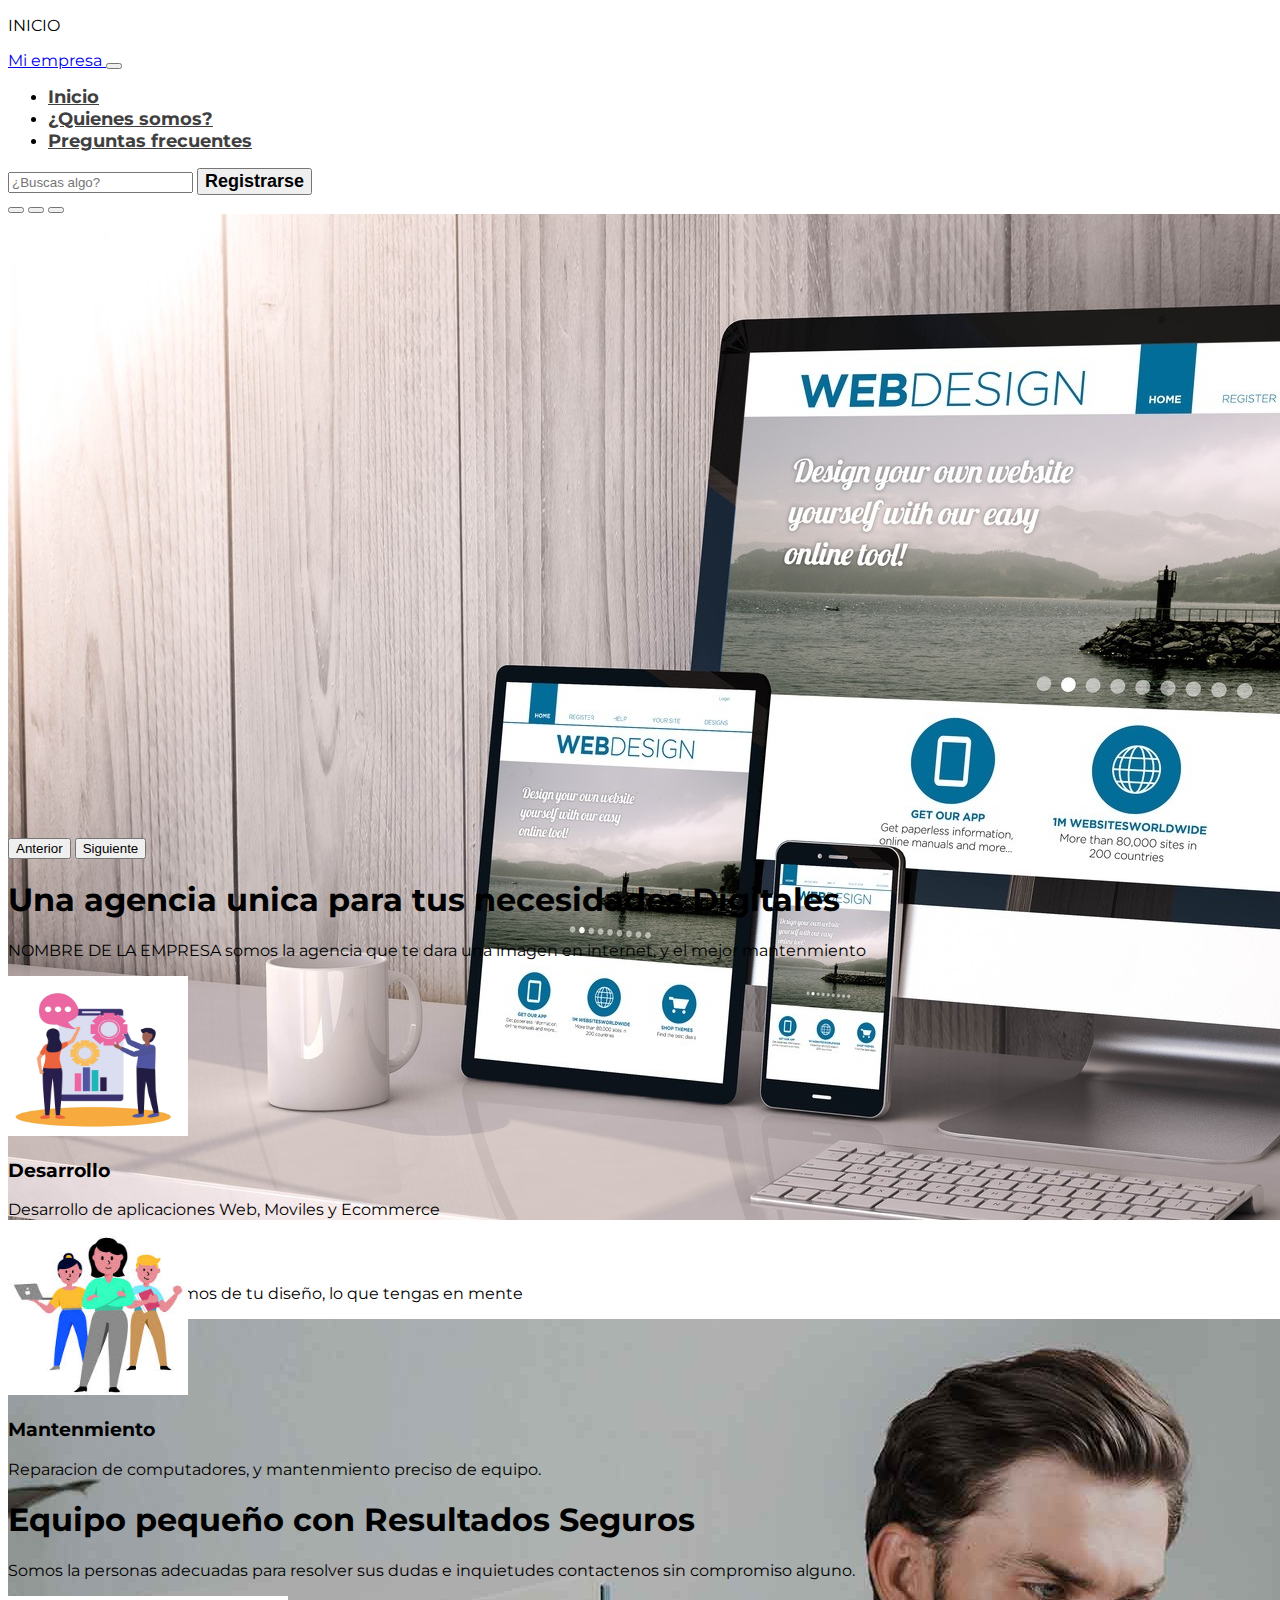
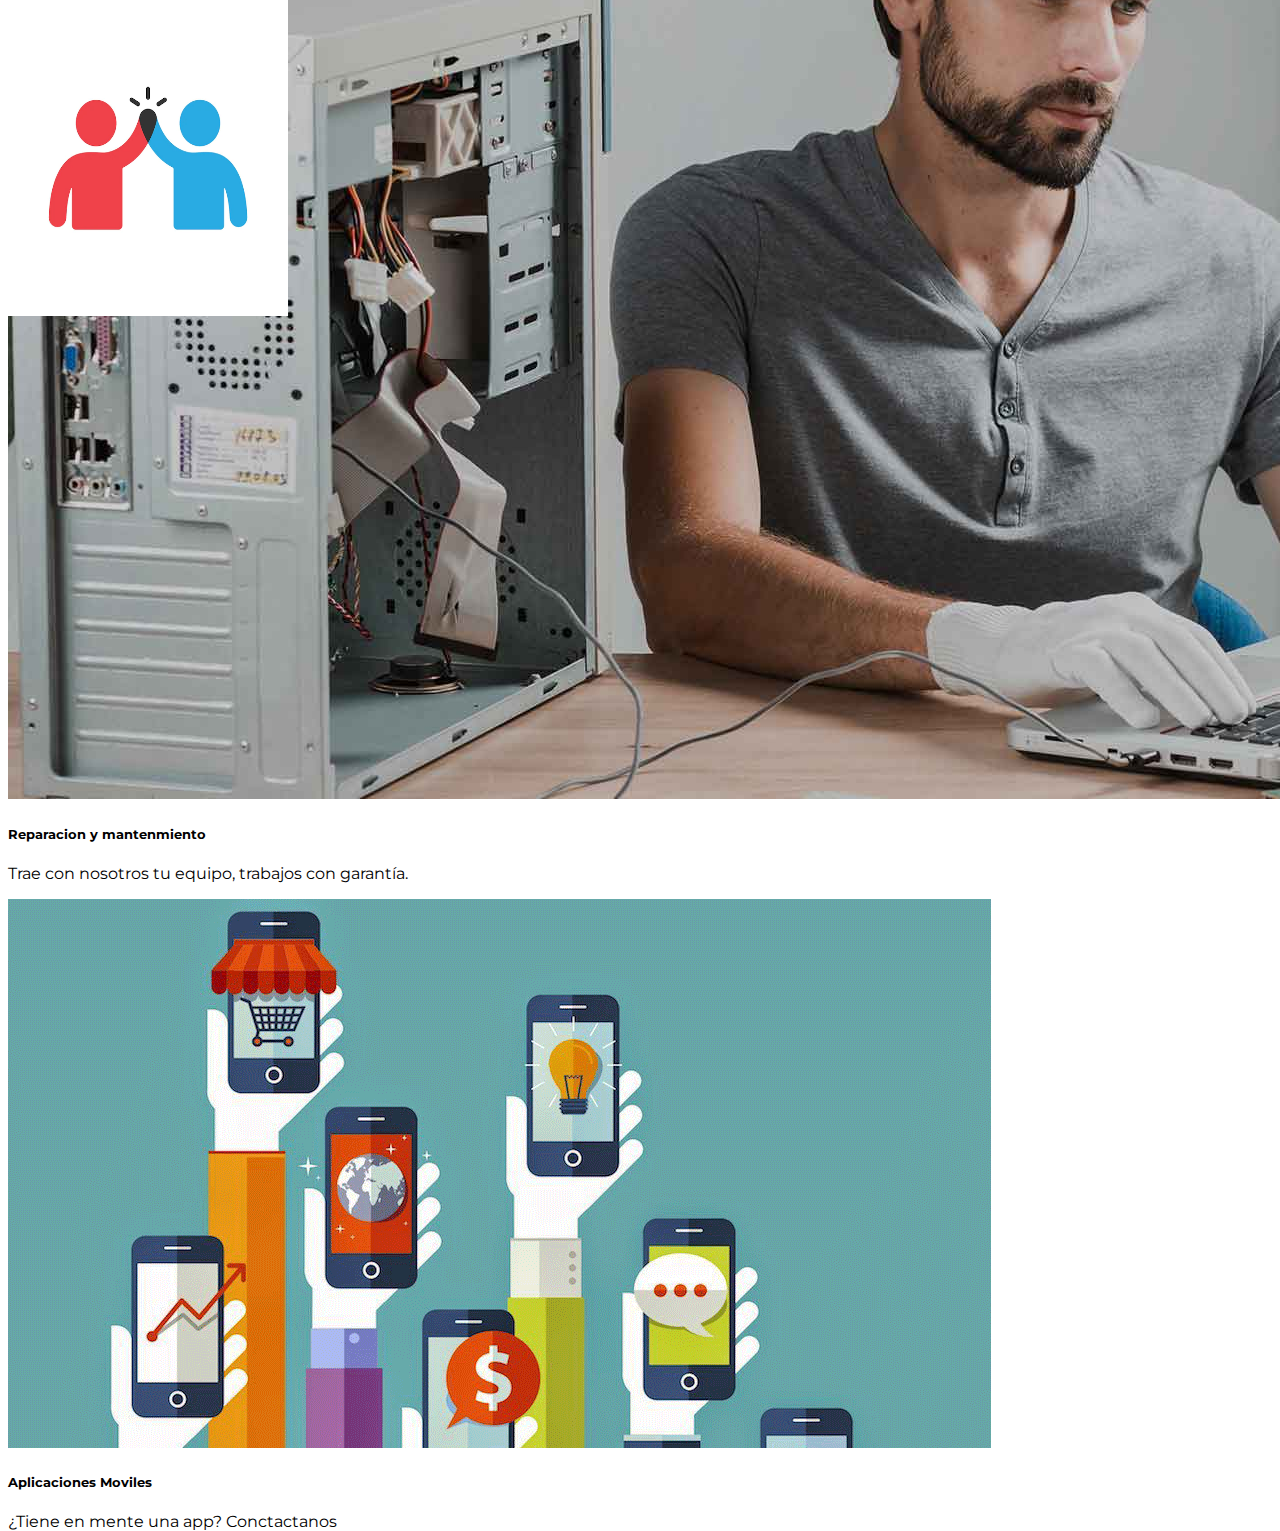
<file: P.final/index.html>
<!doctype html>
<html lang="en">
  <head>
    <!-- Required meta tags -->
    <meta charset="utf-8">
    <meta name="viewport" content="width=device-width, initial-scale=1">

    <!-- Bootstrap CSS -->
    <link href="https://cdn.jsdelivr.net/npm/bootstrap@5.1.3/dist/css/bootstrap.min.css" rel="stylesheet" integrity="sha384-1BmE4kWBq78iYhFldvKuhfTAU6auU8tT94WrHftjDbrCEXSU1oBoqyl2QvZ6jIW3" crossorigin="anonymous">
    <link rel="stylesheet" href="./main.css">
    <title>Main</title>
  </head>

  <body>
    <header class="container-fluid bg-primary d-flex justify-content-center">
        <p class="text-light mb-0 p-2 fs-6">INICIO</p>
    </header>
    <nav class="navbar navbar-expand-lg navbar-light bg-light p-3" id="menu">
        <div class="container-fluid">
            <a class="navbar-brand" href="index.html">
                <span class="text-primary fs-5 fw-bold"> Mi empresa </span>
            </a>
          <button class="navbar-toggler" type="button" data-bs-toggle="collapse" data-bs-target="#navbarSupportedContent" aria-controls="navbarSupportedContent" aria-expanded="false" aria-label="Toggle navigation">
            <span class="navbar-toggler-icon"></span>
          </button>
          <div class="collapse navbar-collapse" id="navbarSupportedContent">
            <ul class="navbar-nav me-auto mb-2 mb-lg-0">
              <li class="nav-item">
                <a class="nav-link active" aria-current="page" href="index.html">Inicio</a>
              </li>
              <li class="nav-item">
                <a class="nav-link" href="quienes.html">¿Quienes somos?</a>
              </li>
              <li class="nav-item">
                <a class="nav-link" href="#">Preguntas frecuentes</a>
              </li>
            </ul>
            <form class="d-flex">
              <input class="form-control me-2" type="search" placeholder="¿Buscas algo?" aria-label="Search">
              <button class="btn btn-primary btn-primary-outline-success" type="button">Registrarse</button>
            </form>
          </div>
        </div>
      </nav>
    <!---------------- IMAGENES ---------------->
    <div id="carouselExampleCaptions" class="carousel slide" data-bs-ride="carousel">
        <div class="carousel-indicators">
          <button type="button" data-bs-target="#carouselExampleCaptions" data-bs-slide-to="0" class="active" aria-current="true" aria-label="Slide 1"></button>
          <button type="button" data-bs-target="#carouselExampleCaptions" data-bs-slide-to="1" aria-label="Slide 2"></button>
          <button type="button" data-bs-target="#carouselExampleCaptions" data-bs-slide-to="2" aria-label="Slide 3"></button>
        </div>
        <div class="carousel-inner">
          <div class="carousel-item active">
            <img src="./img/slide1.jpg" class="d-block w-100" alt="slide1">

            <div class="carousel-caption d-none d-md-block">
              <h5>Diseño Web Profesional</h5>
              <p>Nosotros nos encargamos de tu diseño, lo que tengas en mente</p>
            </div>
          </div>
          <div class="carousel-item">
            <img  src="./img/slide2.jpg" class="d-block w-100" alt="slide2">

            <div class="carousel-caption d-none d-md-block">
              <h5>Reparacion y mantenmiento</h5>
              <p>Trae con nosotros tu equipo, trabajos con garantía.</p>
            </div>
          </div>
          <div class="carousel-item">
            <img src="./img/slide3.png" class="d-block w-100" alt="slide3">

            <div class="carousel-caption d-none d-md-block">
              <h5>Aplicaciones Moviles</h5>
              <p>¿Tiene en mente una app? Conctactanos</p>
            </div>
          </div>
        </div>
        <button class="carousel-control-prev" type="button" data-bs-target="#carouselExampleCaptions" data-bs-slide="prev">
          <span class="carousel-control-prev-icon" aria-hidden="true"></span>
          <span class="visually-hidden">Anterior</span>
        </button>
        <button class="carousel-control-next" type="button" data-bs-target="#carouselExampleCaptions" data-bs-slide="next">
          <span class="carousel-control-next-icon" aria-hidden="true"></span>
          <span class="visually-hidden">Siguiente</span>
        </button>
      </div>
    <!-- Introduccion -->
    <!--poner el nombre de la empresa-->
      <section class="w-50 mx-auto text-center pt-5" id="intro">
        <h1 class="p-3 fs-2 border-top border-3">Una agencia unica para tus necesidades <span class="text-primary">Digitales</span></h1>
        <p class="p-3 fs-4 "><span class="text-primary"> NOMBRE DE LA EMPRESA</span> somos la agencia que te dara una imagen en internet, y el mejor mantenmiento</p>
      </section>

    <!--Servicios-->
      <section class="container-fluid">
        <div class="row w-75 mx-auto servicio-fila">
          <div class="col-lg-6 col-md-12 col-sm-12 d-flex my-5 icono-wrap">
            <img src="img/equipo/dessigne-app.jpg" alt="desarrollo" width="180" height="160">
            <div>
              <h3 class="fs-5 mt-4 px-4 pb-1">Desarrollo</h3>
              <p class="px-4">Desarrollo de aplicaciones Web, Moviles y Ecommerce</p>
            </div>
          </div>

          <div class="col-lg-6 col-md-12 col-sm-12 d-flex my-5 icono-wrap">
            <img src="img/equipo/images.jpg" alt="desarrollo" width="180" height="160">
            <div>
              <h3 class="fs-5 mt-4 px-4 pb-1">Mantenmiento</h3>
              <p class="px-4">Reparacion de computadores, y mantenmiento preciso de equipo.</p>
            </div>
          </div>
        </div>
      </section>
    <!--SOBRE NOSOTROS-->
      <section>
        <div class="w-75 m-auto text-center" id="equipo">
          <h1 class="mb-5 fs-2">Equipo pequeño con <span class="text-primary"> Resultados Seguros</span></h1>
          <p>Somos la personas adecuadas para resolver sus dudas e inquietudes
            contactenos sin compromiso alguno.
          </p>
        </div>
        <div class="mt-5 text-center">
          <img src="./img/equipo/chocando-manos.webp" alt="Imagen de equipo" width="280" height="320">
          <!-- las imagenes tienen unos atributos como
            img-fluid la imagen ocupa el 100 por ciento de
            img-thumbnail se coloca un borde redondeado
            img class="img-fluid"
            ---->
        </div>
      </section>
    <!-- Option 1: Bootstrap Bundle with Popper -->
    <script src="https://cdn.jsdelivr.net/npm/bootstrap@5.1.3/dist/js/bootstrap.bundle.min.js" integrity="sha384-ka7Sk0Gln4gmtz2MlQnikT1wXgYsOg+OMhuP+IlRH9sENBO0LRn5q+8nbTov4+1p" crossorigin="anonymous"></script>

  </body>
</html>
</file>
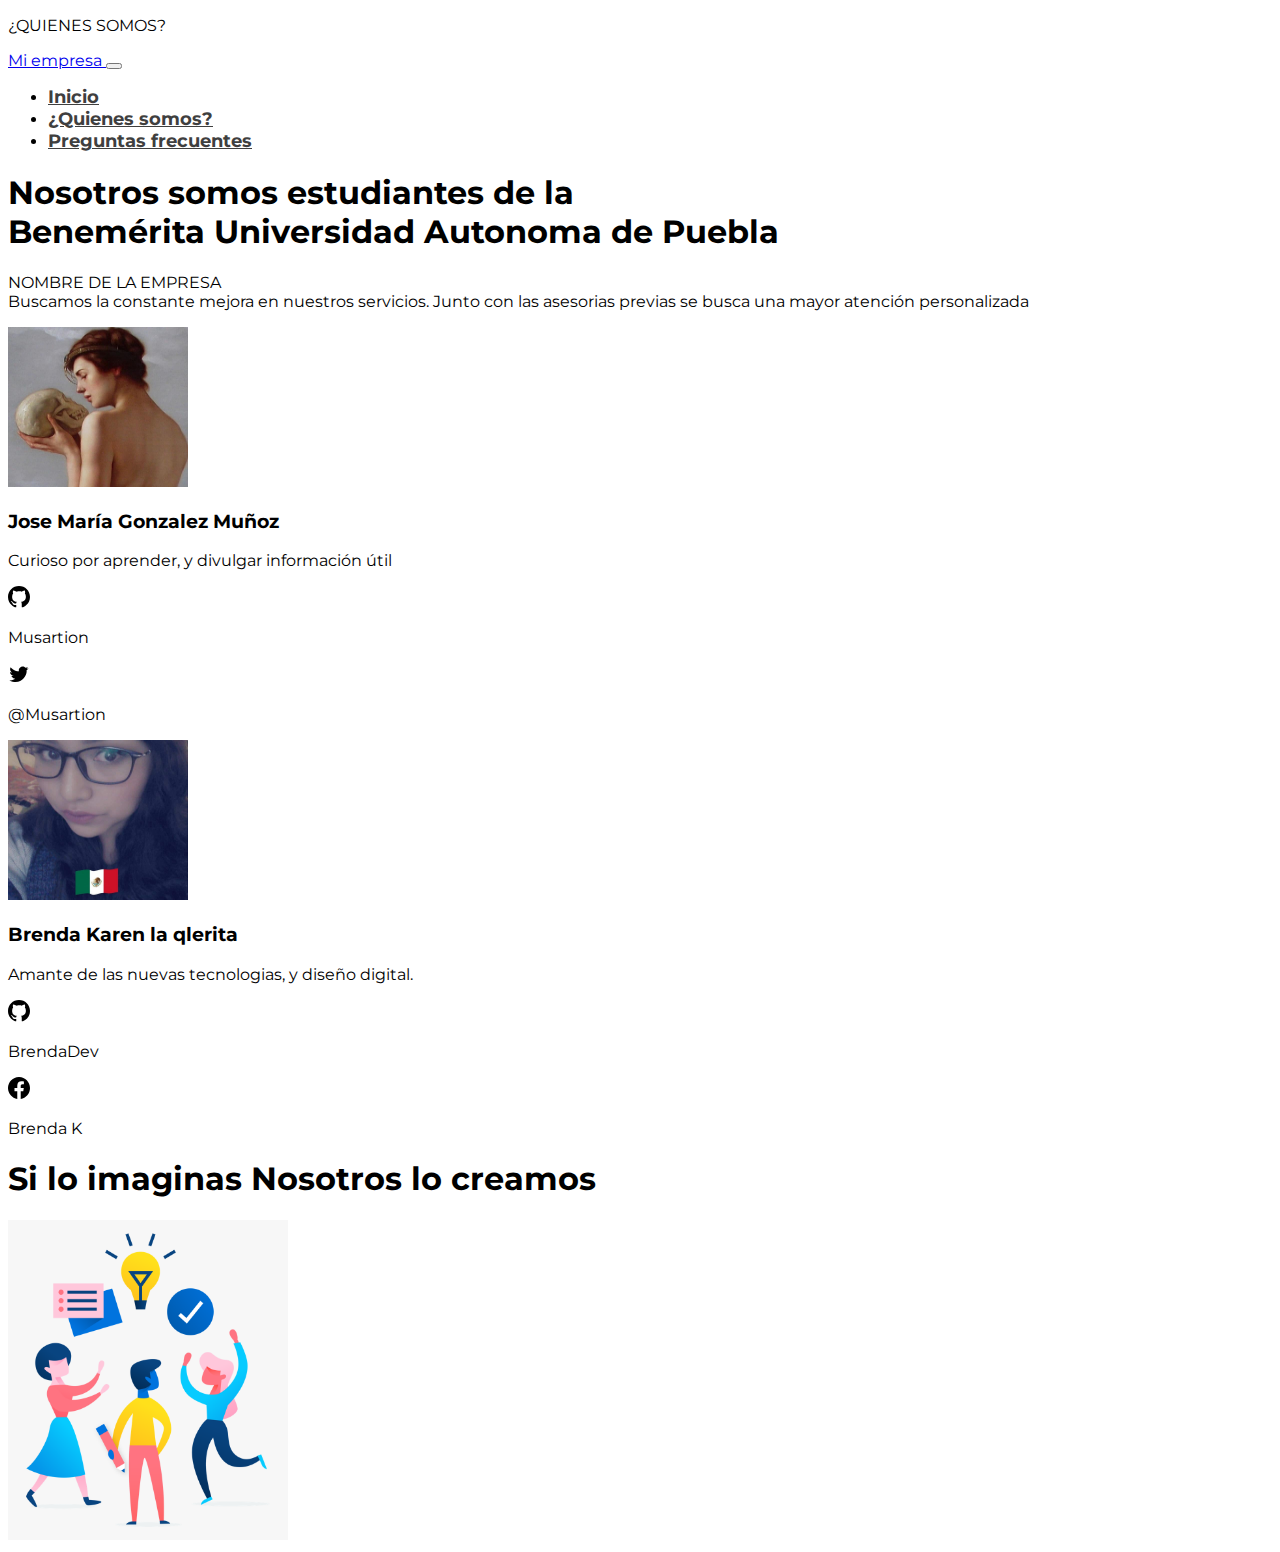
<file: P.final/quienes.html>
<!doctype html>
<html lang="en">
  <head>
    <!-- Required meta tags -->
    <meta charset="utf-8">
    <meta name="viewport" content="width=device-width, initial-scale=1">

    <!-- Bootstrap CSS -->
    <link href="https://cdn.jsdelivr.net/npm/bootstrap@5.1.3/dist/css/bootstrap.min.css" rel="stylesheet" integrity="sha384-1BmE4kWBq78iYhFldvKuhfTAU6auU8tT94WrHftjDbrCEXSU1oBoqyl2QvZ6jIW3" crossorigin="anonymous">
    <link rel="stylesheet" href="./main.css">
    <title>¿Quienes somos?</title>
  </head>

  <body>
    <header class="container-fluid bg-primary d-flex justify-content-center">
        <p class="text-light mb-0 p-2 fs-6">¿QUIENES SOMOS?</p>
    </header>
    <nav class="navbar navbar-expand-lg navbar-light bg-light p-3" id="menu">
        <div class="container-fluid">
            <a class="navbar-brand" href="index.html">
                <span class="text-primary fs-5 fw-bold"> Mi empresa </span>
            </a>
          <button class="navbar-toggler" type="button" data-bs-toggle="collapse" data-bs-target="#navbarSupportedContent" aria-controls="navbarSupportedContent" aria-expanded="false" aria-label="Toggle navigation">
            <span class="navbar-toggler-icon"></span>
          </button>
            <div class="collapse navbar-collapse" id="navbarSupportedContent">
                <ul class="navbar-nav me-auto mb-2 mb-lg-0">
                <li class="nav-item">
                    <a class="nav-link active" aria-current="page" href="index.html">Inicio</a>
                </li>
                <li class="nav-item">
                    <a class="nav-link" href="quienes.html">¿Quienes somos?</a>
                </li>
                <li class="nav-item">
                    <a class="nav-link" href="#">Preguntas frecuentes</a>
                </li>
                </ul>
            </div>
        </div>
      </nav>    
    <!-- Introduccion -->
    <!--poner el nombre de la empresa-->
      <section class="w-50 mx-auto text-center pt-5" id="intro">
        <h1 class="p-3 fs-2 border-top border-3 border-bottom border-3">Nosotros somos estudiantes de la <span class="text-primary"><br>Benemérita Universidad Autonoma de Puebla</span></h1>
        <p class="p-3 fs-4 "><span class="text-primary"> NOMBRE DE LA EMPRESA</span> <br> Buscamos la constante mejora en nuestros servicios. Junto con las asesorias previas se busca una mayor atención personalizada </p>
      </section>

    <!--Servicios-->
      <section class="container-fluid">
        <div class="row w-75 mx-auto servicio-fila">
          <div class="col-lg-6 col-md-12 col-sm-12 d-flex my-5 icono-wrap">
            <img src="img/equipo/cheprofile.jpg" alt="desarrollo" width="180" height="160">
            <div>
                <h3 class="fs-5 px-4 pb-1">Jose María Gonzalez Muñoz</h3>
                <p class="px-4">Curioso por aprender, y divulgar información útil</p>
                <!---Segemento de REDES SOCIALES--->
                <div class="d-flex my-1 icono-wrap px-4">
                    <svg id="i-github" xmlns="http://www.w3.org/2000/svg" viewBox="0 0 64 64" width="22" height="22">
                        <path stroke-width="0" fill="currentColor" d="M32 0 C14 0 0 14 0 32 0 53 19 62 22 62 24 62 24 61 24 60 L24 55 C17 57 14 53 13 50 13 50 13 49 11 47 10 46 6 44 10 44 13 44 15 48 15 48 18 52 22 51 24 50 24 48 26 46 26 46 18 45 12 42 12 31 12 27 13 24 15 22 15 22 13 18 15 13 15 13 20 13 24 17 27 15 37 15 40 17 44 13 49 13 49 13 51 20 49 22 49 22 51 24 52 27 52 31 52 42 45 45 38 46 39 47 40 49 40 52 L40 60 C40 61 40 62 42 62 45 62 64 53 64 32 64 14 50 0 32 0 Z" />
                    </svg> <p href="https://github.com/Musartion">Musartion</p>
                </div>
                <div class="d-flex my-1 icono-wrap px-4">
                    <svg id="i-twitter" xmlns="http://www.w3.org/2000/svg" viewBox="0 0 64 64" width="22" height="22">
                        <path stroke-width="0" fill="currentColor" d="M60 16 L54 17 L58 12 L51 14 C42 4 28 15 32 24 C16 24 8 12 8 12 C8 12 2 21 12 28 L6 26 C6 32 10 36 17 38 L10 38 C14 46 21 46 21 46 C21 46 15 51 4 51 C37 67 57 37 54 21 Z" />
                    </svg> <p>@Musartion</p>
                </div>
            </div>
          </div>
<!---REDES SOCIALES DE BRENDA-->
          <div class="col-lg-6 col-md-12 col-sm-12 d-flex my-5 icono-wrap">
            <img src="img/equipo/brendprofile.jpg" alt="desarrollo" width="180" height="160">
            <div>
                <h3 class="fs-5 px-4 pb-1">Brenda Karen la qlerita</h3>
                <p class="px-4">Amante de las nuevas tecnologias, y diseño digital.</p>
                <div class="d-flex my-1 icono-wrap px-4">
                    <svg id="i-github" xmlns="http://www.w3.org/2000/svg" viewBox="0 0 64 64" width="22" height="22">
                        <path stroke-width="0" fill="currentColor" d="M32 0 C14 0 0 14 0 32 0 53 19 62 22 62 24 62 24 61 24 60 L24 55 C17 57 14 53 13 50 13 50 13 49 11 47 10 46 6 44 10 44 13 44 15 48 15 48 18 52 22 51 24 50 24 48 26 46 26 46 18 45 12 42 12 31 12 27 13 24 15 22 15 22 13 18 15 13 15 13 20 13 24 17 27 15 37 15 40 17 44 13 49 13 49 13 51 20 49 22 49 22 51 24 52 27 52 31 52 42 45 45 38 46 39 47 40 49 40 52 L40 60 C40 61 40 62 42 62 45 62 64 53 64 32 64 14 50 0 32 0 Z" />
                    </svg> <p>BrendaDev</p>
                </div>
                <div class="d-flex my-1 icono-wrap px-4">
                    <svg xmlns="http://www.w3.org/2000/svg" width="22" height="22" fill="currentColor" class="bi bi-facebook" viewBox="0 0 16 16">
                        <path d="M16 8.049c0-4.446-3.582-8.05-8-8.05C3.58 0-.002 3.603-.002 8.05c0 4.017 2.926 7.347 6.75 7.951v-5.625h-2.03V8.05H6.75V6.275c0-2.017 1.195-3.131 3.022-3.131.876 0 1.791.157 1.791.157v1.98h-1.009c-.993 0-1.303.621-1.303 1.258v1.51h2.218l-.354 2.326H9.25V16c3.824-.604 6.75-3.934 6.75-7.951z"/>
                    </svg> <p>Brenda K</p>
                </div>
            </div>
           
          </div>
        </div>
      </section>
    <!--SOBRE NOSOTROS-->
      <section>
        <div class="w-75 m-auto text-center" id="equipo">
          <h1 class="fs-2">Si lo imaginas <span class="text-primary"> Nosotros lo creamos </span></h1>
        </div>
        <div class="text-center">
          <img src="./img/equipo/equipos.png" alt="Imagen de equipo" width="280" height="320">
          <!-- las imagenes tienen unos atributos como
            img-fluid la imagen ocupa el 100 por ciento de
            img-thumbnail se coloca un borde redondeado
            img class="img-fluid"
            ---->
        </div>
      </section>
    <!-- Option 1: Bootstrap Bundle with Popper -->
    <script src="https://cdn.jsdelivr.net/npm/bootstrap@5.1.3/dist/js/bootstrap.bundle.min.js" integrity="sha384-ka7Sk0Gln4gmtz2MlQnikT1wXgYsOg+OMhuP+IlRH9sENBO0LRn5q+8nbTov4+1p" crossorigin="anonymous"></script>

  </body>
</html>
</file>
<file: P.final/main.css>
@import url('https://fonts.googleapis.com/css2?family=Montserrat&diplay=swap');

/*=============Body============*/
body{
    font-family: 'Montserrat',sans-serif;
    overflow-x: hidden;
}



/*=============Menu============*/
#menu li > a{
    font-size: 18px;
    font-weight: bold;
    color: #3f3f3f;
}

#menu form > button{
    font-size: 18px;
    font-weight: bold;
}

/*================CARROSUL DE IMAGENES==========*/
.carousel-inner{
    max-height: 39rem;
}

/*=============MEDIA QUERIES PANTALLA=========*/

@media (max-width:768px){
    #intro, #equipo{
        width:90% !important;
    }
    #equipo p{
        display: none;
    }
    .servicio-fila{
        width: 100% !important;
        text-align: center;
    }
}

@media(max-width:576px){
    .icono-wrap{
        flex-wrap: wrap;
        justify-content: center !important;

    }
}
</file>
